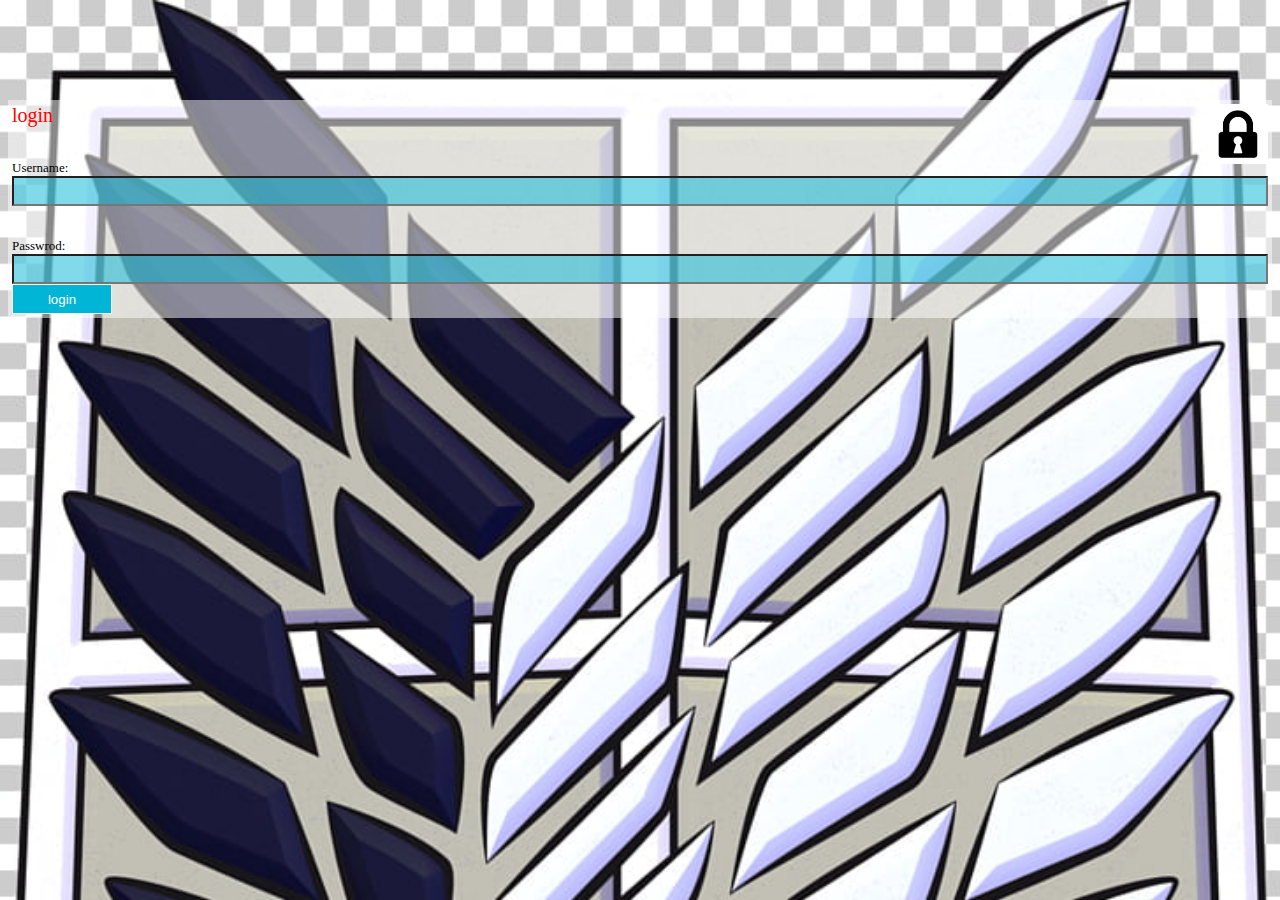
<file: project3/index.html>
<style>
	body{
		background-image:url(a-o-t-wings-of-freedom-attack-on-titan-eren-yeager-manga-t-shirt-attack-police.jpg);
		font-family:verdana;
		font-size:13px;
		background-size:100%;
	}
	#content{
			background-color:rgba(255,255,255, 0.5);
			padding:4px;
			width:400px
			margin-left:auto;margin-right:auto;
			margin-top:100px;
			font:bold
			
	}
	.topbar{
		backgrount-color:rgb(231,123,225);
		color:red;
		height:40px;
		font-size:20px;
	
	}
	.button{
		border:solid 1px white;
		width:100px;
		height:30px;
		color: white;
		background-color: rgb(1,181,214, 1);
	}
	.textbox{
		width:100%;
		background-color: rgb(1,181,214, .5);
		border:solid lpx white;
		height:30px;
		font-size:18px;
		font-weight:bold;
		color:white;
	}
	.
</style>

<body>
		<div id = "content">
			<div class="topbar"> login  <img src="lock.jfif" style="width:60px;float:right;"/></div>
			
			<br/> Username:<br/>
			<input type ="text" class="textbox" />
			</br></br>
			<br/> Passwrod:<br/>
			<input type ="password" class="textbox" />
			
			<input type="button" class="button" value="login" />
		<div>
</body>
</file>
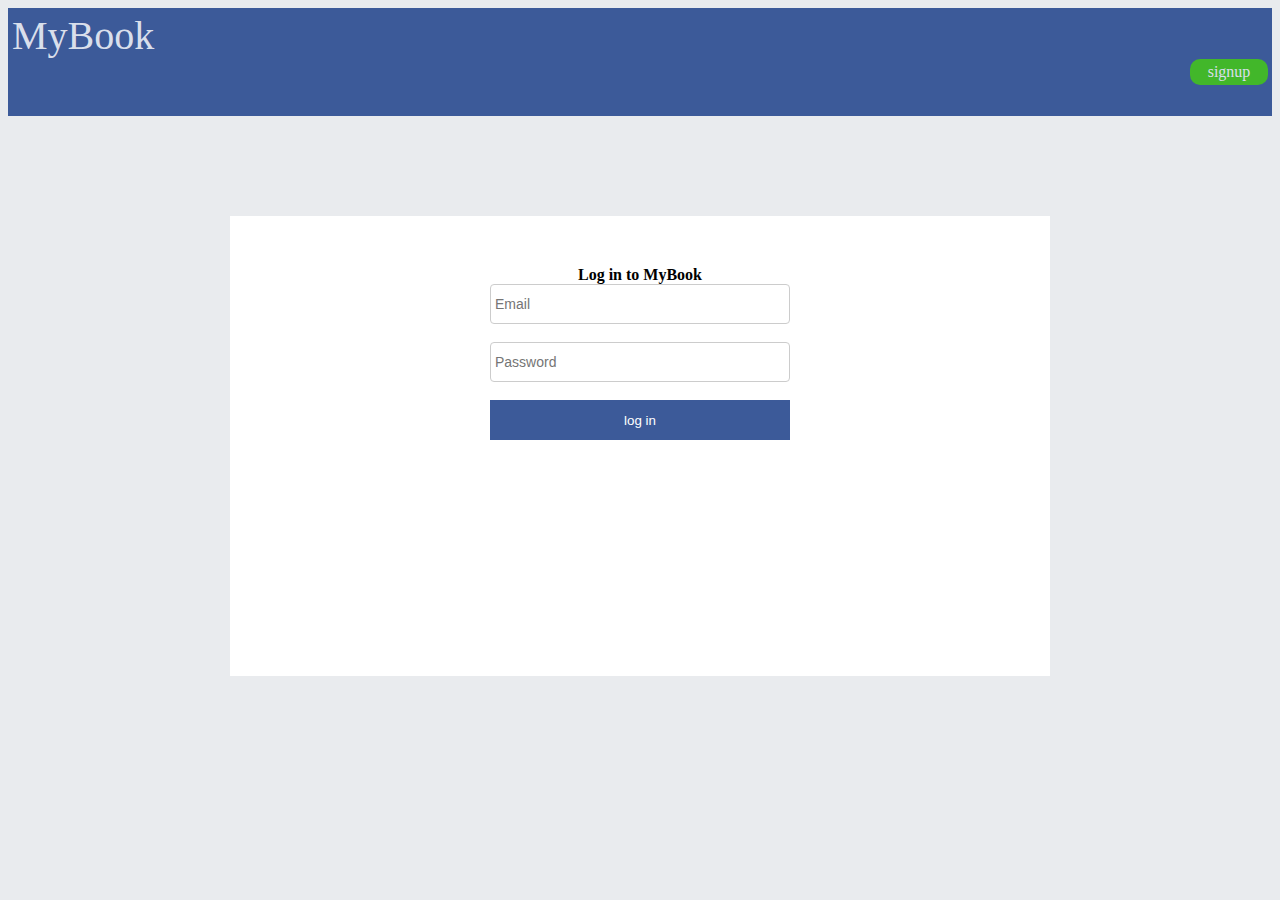
<file: project4-php-MYSQL-HMTL-CSS/login.html>
<html> 
	<head> 
		<title> MyBook | Log in</title>
	</head>
	<style>
		#bar{height:100px;background-color:3c5a99;color:d9dfeb;
			padding:4px;
		}
		#signup_button{
			background-color: #42b72a;
			width: 70px;
			text-align:center;
			padding:4px;
			border-radius: 10px;
			float: right;
			
		}
		#login_bar{
			background-color:white;width:800px;height:400px;margin:auto; margin-top:100px;
			padding:10px;
			text-align:center;
			padding-top:50px;
			font-weight:bold;
			
		}
		#text {
			height:40px;
			width:300px;
			border-radius: 4px;
			border:solid 1px #ccc;
			padding: 4px;
			font-size:14px
		}
		#button{
			background-color:3c5a99; color:white;
			height:40px;
			width:300px;
			border:none;
		}
	</style>
	<body style="font-family: tahoma; background-color: #e9ebee;"> 
		<div id="bar">
			<div style="font-size:40px"> MyBook </div>
			<div id="signup_button"> signup</div>
		</div>
		
		<div id="login_bar">
				Log in to MyBook  </br>
				<input type="text" id="text" placeholder="Email"> </br></br>
				<input type="password" id="text" placeholder="Password"> </br></br>
				<input type="submit" id="button" value="log in"> </br></br>
				
		</div>
	</body>

</html>
</file>
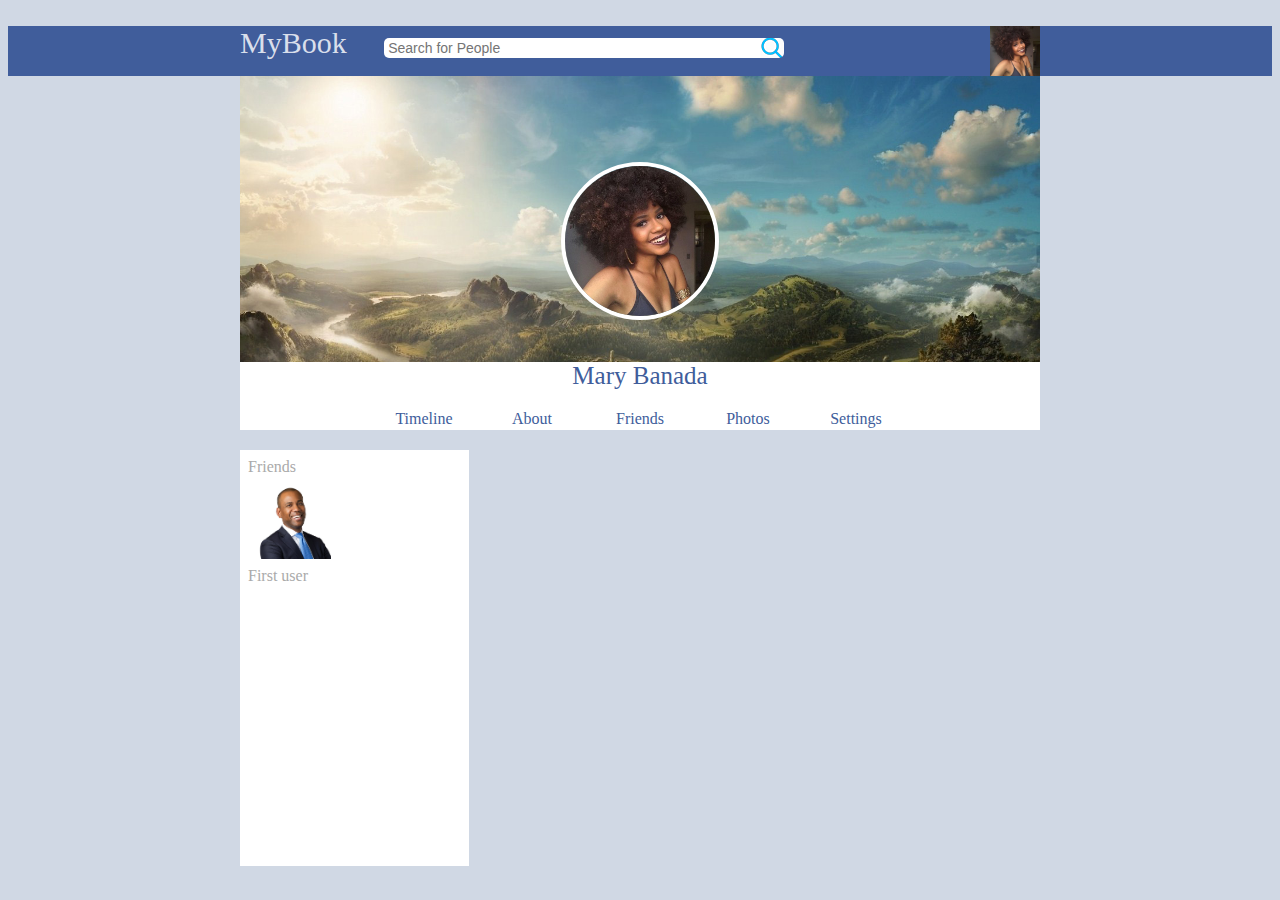
<file: project4-php-MYSQL-HMTL-CSS/profile.html>
<html> 
	<head>
		<title> Mybook | Profile </title>
	</head>
	<style>
	#blue_bar
	{
		height: 50px;
		background-color: #405d9b;
		color: #d9dfeb;
	}
	#search_box{
		width:400px;
		height:20px;
		border-radius:5px;
		border:none;
		padding: 4px;
		font-size: 14px;
		background-image: url(search.png);
		background-repeat: no-repeat;
		background-position: right;
	}
	#profile_pic{
		width:150px;
		margin-top: -200px;
		border-radius: 50%;
		
		border: solid 4px white;
	}
	#menu_button{
		
		width:100px;
		display: inline-block;
		margin:2px
		
	}
	#friends_img{
		width: 75px; 
		float:middle;
		margin:8px;	
	}
	#friends_bar{
		background-color:white;
		min-height:400px;
		margin-top:20px;
		color:#aaa;
		padding: 8px;
	}
		
	</style>
	
	<body style="font-family:tahoma;background-color:#d0d8e4;"> 
		<br>
		<!--top bar-->
		<div id="blue_bar"> 
			<div style="width:800px;margin:auto; font-size:30px;">	 MyBook &nbsp &nbsp
				<input type="text" id="search_box" placeholder="Search for People"> 
				<img src="selfie.jpg" style="width:50px;float:right">
			</div>
		</div>
		<!-- cover area-->
		<div style="width:800px;margin:auto; min-height: 400px;">
			<div style="background-color:white;text-align:center; color:#405d9b">
				<img src="mountain.jpg" style="width:100%;">
				<img id= "profile_pic" src="selfie.jpg">
				<div style="font-size:25px;"> Mary Banada</div>
				<br>
				
				<div id="menu_button">Timeline</div> <div id="menu_button"> About</div> 	<div id="menu_button">Friends</div> <div id="menu_button">Photos</div>	<div id="menu_button">Settings</div>
			</div>
			
			<!--below cover area -->
			<div style="display:flex;">
				<!--friends area-->
				<div style="min-height:400px;flex:1;">
					<div id="friends_bar"> 
						Friends <br>
						<div id ="friends"> 
							<img id= "friends_img"src="user1.jpg"><br>
							First user
						</div>
						<!-- part11 7:39-->
					</div>
				</div>
				
				<!--posts area -->
				<div style="min-height:400px;flex:2.5;">
					
				</div>
			<div>
		</div>
	</body>

</html>
</file>
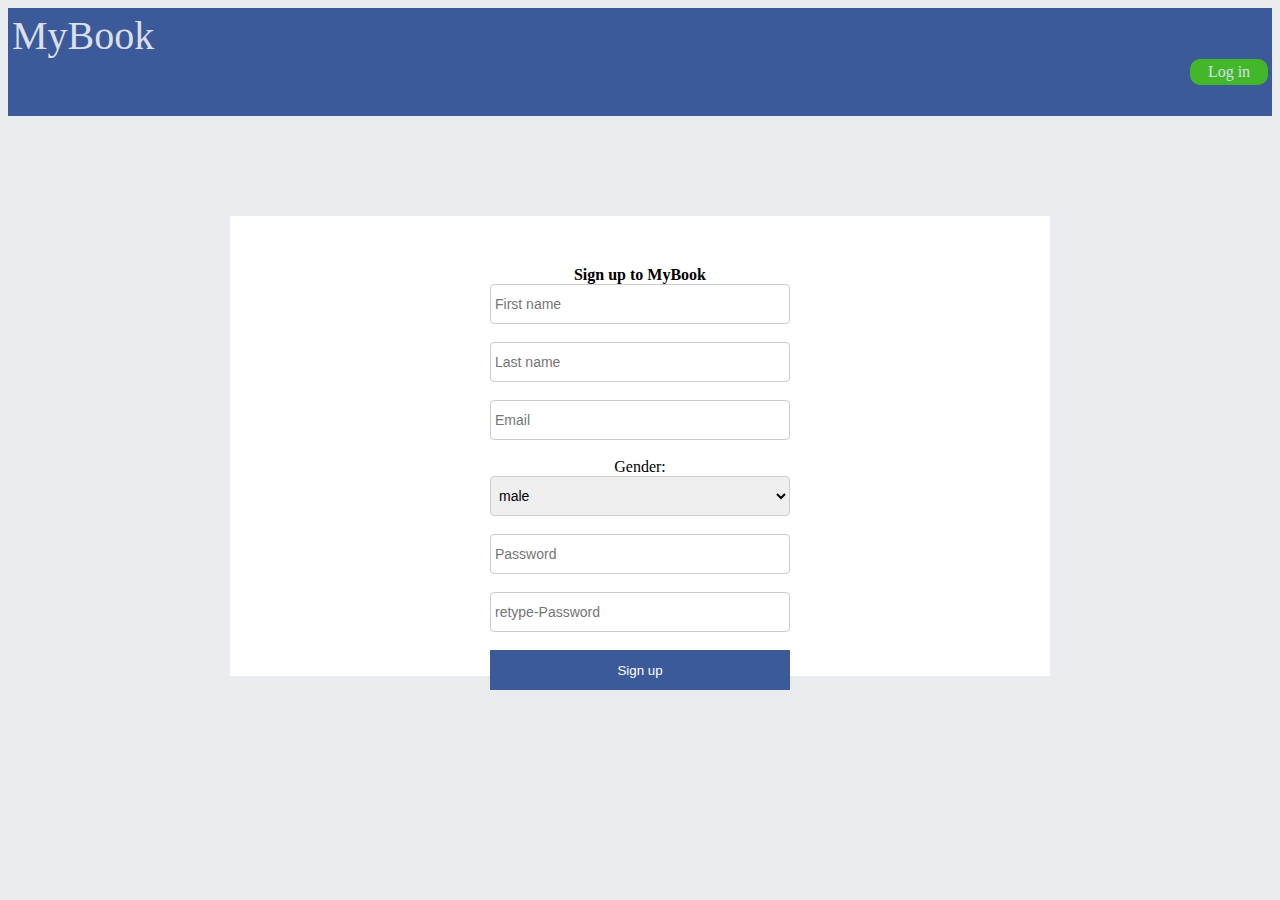
<file: project4-php-MYSQL-HMTL-CSS/signup.html>
<html> 
	<head> 
		<title> MyBook | Signup</title>
	</head>
	<style>
		#bar{height:100px;background-color:3c5a99;color:d9dfeb;
			padding:4px;
		}
		#signup_button{
			background-color: #42b72a;
			width: 70px;
			text-align:center;
			padding:4px;
			border-radius: 10px;
			float: right;
			
		}
		#login_bar{
			background-color:white;width:800px;height:400px;margin:auto; margin-top:100px;
			padding:10px;
			text-align:center;
			padding-top:50px;
			font-weight:bold;
			
		}
		#text {
			height:40px;
			width:300px;
			border-radius: 4px;
			border:solid 1px #ccc;
			padding: 4px;
			font-size:14px
		}
		#button{
			background-color:3c5a99; color:white;
			height:40px;
			width:300px;
			border:none;
		}
	</style>
	<body style="font-family: tahoma; background-color: #e9ebee;"> 
		<div id="bar">
			<div style="font-size:40px"> MyBook </div>
			<div id="signup_button"> Log in</div>
		</div>
		
		<div id="login_bar">
				Sign up to MyBook  </br>
				<input type="text" id="text" placeholder="First name"> </br></br>
				<input type="text" id="text" placeholder="Last name"> </br></br>
				<input type="text" id="text" placeholder="Email"> </br></br>
				<span style="font-weight:normal;"> Gender:<span><br>
				<select id = "text">
						<option> male</option>
						<option> female </option>	
				</select> <br><br>
				<input type="password" id="text" placeholder="Password"> </br></br>
				<input type="password" id="text" placeholder="retype-Password"> </br></br>
				<input type="submit" id="button" value="Sign up"> </br></br>
				
		</div>
	</body>

</html>
</file>
